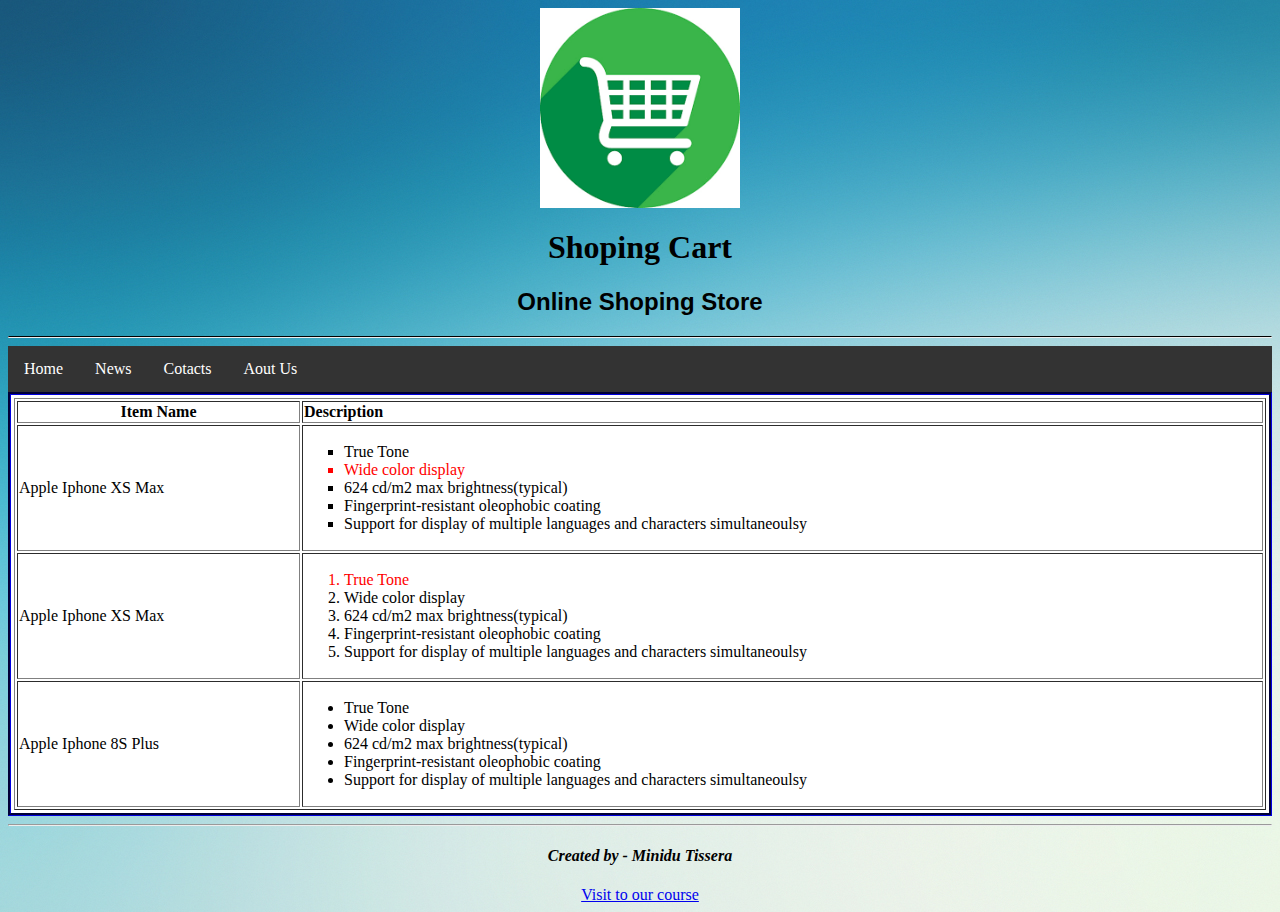
<file: src/index.html>
<!DOCTYPE html> 
<html> 
 <head> 
 <title>My Shoping Carts</title>
 </head>
 <link rel="stylesheet" href="styles/styles.css">
<body>
    <img class ="logo" src="images/download.png" width="200"height="200" alt="Shoping cart">
    <center>
    <h1>Shoping Cart</h1>
    <h2>Online Shoping Store</h2>
    </center>
    <hr class ="hr1">
    <ul class ="menu">
       <li class ="menu"><a href ="index.html">Home</a></li>
       <li class ="menu"><a href ="news.html">News</a></li>
       <li class ="menu"><a href ="register.html">Cotacts</a></li>
       <li class ="menu"><a href ="https://courseweb.sliit.lk/">Aout Us</a></li>
    </ul> 
    <div class ="productData" style="border-style: groove; border-color: darkblue;" >
    <table border="1" width="100%">
       <tr>
          <th class="col1">Item Name</th>
          <th class="col2">Description</th>
      </tr>
      <tr>
         <td>Apple Iphone XS Max</td>
         <td>
            <ul type="square">
            <li>True Tone</li>
            <li style="color: red;">Wide color display</li>
            <li>624 cd/m2 max brightness(typical)</li>
            <li>Fingerprint-resistant oleophobic coating</li>
            <li>Support for display of multiple languages and characters simultaneoulsy</li>
            </ul>
         </td>
      </tr>
      <tr>   
         <td>Apple Iphone XS Max</td>
         <td>
            <ol>
            <li style="color: red;">True Tone</li>
            <li>Wide color display</li>
            <li>624 cd/m2 max brightness(typical)</li>
            <li>Fingerprint-resistant oleophobic coating</li>
            <li>Support for display of multiple languages and characters simultaneoulsy</li>
            </ol>
         </td>
      </tr>
      <tr>    
         <td>Apple Iphone 8S Plus</td>
         <td>
            <ul>
            <li>True Tone</li>
            <li>Wide color display</li>
            <li>624 cd/m2 max brightness(typical)</li>
            <li>Fingerprint-resistant oleophobic coating</li>
            <li>Support for display of multiple languages and characters simultaneoulsy</li>
            </ul>
         </td>     
      </tr> 

    </table> 
    </div>
    <hr>
     <center>
    <h4 style="font-weight: bold; font-style: italic;">Created by - Minidu Tissera</h4>
    <a href ="https://courseweb.sliit.lk/">Visit to our course</a>
   </body> 
</html>
</file>
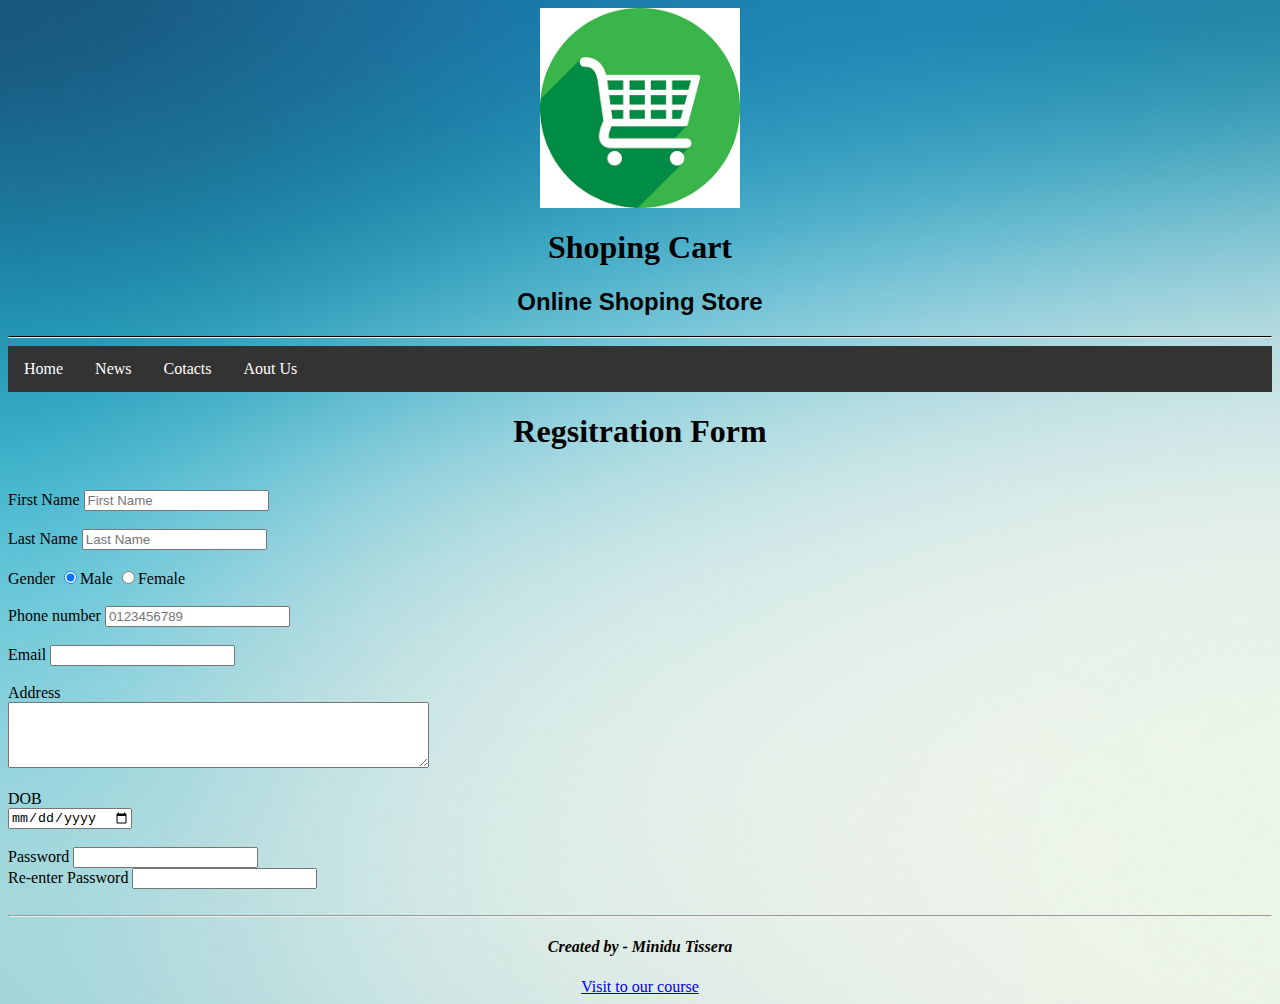
<file: src/contacts us.html>
<!DOCTYPE html> 
<html> 
 <head> 
 <title>My Shoping Carts</title>
 </head>
 <link rel="stylesheet" href="styles/styles.css">
<body>
    <img class ="logo" src="images/download.png" width="200"height="200 alt="Shoping cart">
    <center>
    <h1>Shoping Cart</h1>
    <h2>Online Shoping Store</h2>
    </center>
    <hr class ="hr1">
    <ul class ="menu">
       <li class ="menu"><a href ="index.html">Home</a></li>
       <li class ="menu"><a href ="news.html">News</a></li>
       <li class ="menu"><a href ="register.html">Cotacts</a></li>
       <li class ="menu"><a href ="https://courseweb.sliit.lk/">Aout Us</a></li>
    </ul>

    <h1 class="center">Regsitration Form</h1>
<br>
    <form action="" target="_self" method="post" onsubmit="">

        <label>First Name</label>
        <input type="text" name="firstname" placeholder="First Name" required><br><br>
        <label>Last Name</label>
        <input type="text" name="lastname" placeholder="Last Name" required><br><br>
        <label>Gender</label>
        <input type="radio" name="gender" id="male" checked>Male 
        <input type="radio" name="gender" id="no-male" >Female <br><br>
        <label>Phone number</label>
        <input type="phone" name="mobile" pattern="[0-9]{10}" placeholder="0123456789" required><br><br>
        <label>Email</label>
        <input type="email" name="email" pattern="[a-z0-9._%+-]+@[a-z0-9.-]+\.[a-z]{2,3}$" required><br><br>
        <label>Address</label><br>
        <textarea name="address" rows="4" cols="50"></textarea><br><br>
        <lable>DOB</lable><br>
        <input type="date" name="birthday" required><br><br>
        <label>Password</label>
        <input type="password" name="password" id="pwd" pattern="(?=.\d)(?=.[a-z])(?=.*[A-Z]).{5,10}" required><br>
        <label>Re-enter Password</label>
        <input type="password" name="reenterpassword" id="repwd"  required><br><br>

    </form>
  
    <hr>
     <center>
    <h4 style="font-weight: bold; font-style: italic;">Created by - Minidu Tissera</h4>
    <a href ="https://courseweb.sliit.lk/">Visit to our course</a>
   </body> 
</html>
</file>
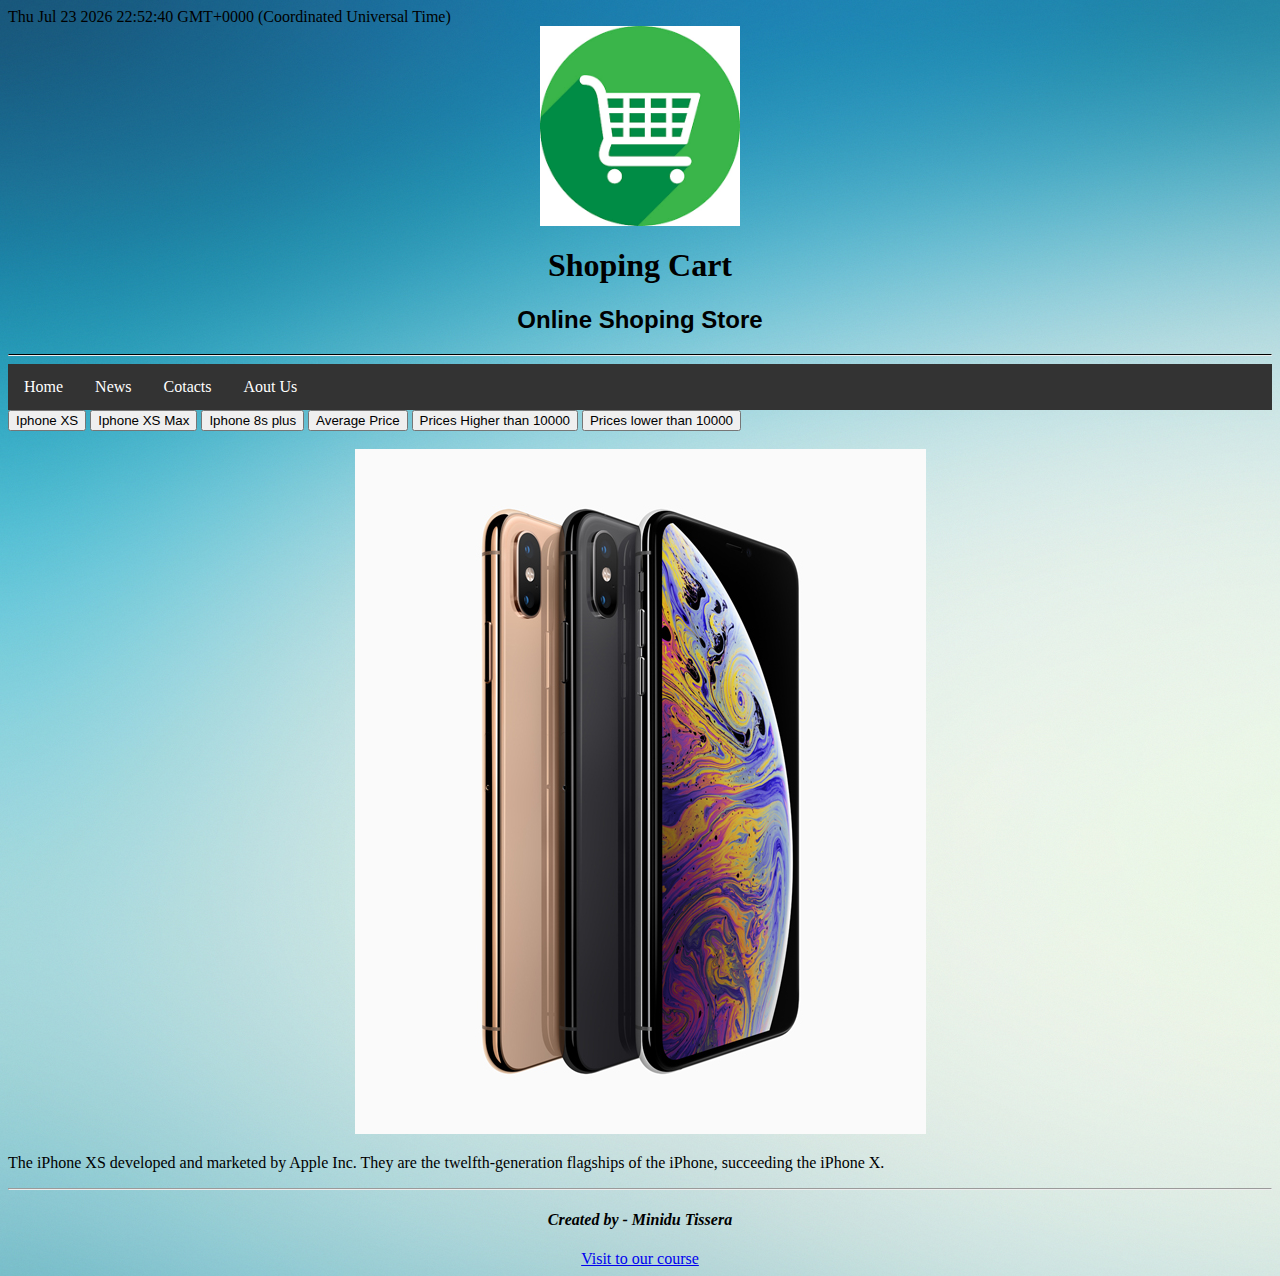
<file: src/news.html>
<!DOCTYPE html> 
<html> 
 <head> 
 <title>My Shoping Carts</title>
 <script>
     document.write(Date());
     </script>
 <link rel="stylesheet" href="styles/styles.css">
 <script src="js/myScript.js"></script>
 </head>
 
<body>
    <img class ="logo" src="images/download.png" width="200"height="200 alt="Shoping cart">
    <center>
    <h1>Shoping Cart</h1>
    <h2>Online Shoping Store</h2>
    </center>
    <hr class ="hr1">
    <ul class ="menu">
       <li class ="menu"><a href ="index.html">Home</a></li>
       <li class ="menu"><a href ="news.html">News</a></li>
       <li class ="menu"><a href ="register.html">Cotacts</a></li>
       <li class ="menu"><a href ="https://courseweb.sliit.lk/">Aout Us</a></li>
    </ul> 

    <button name="btn1" onclick="loadData('btn1')">Iphone XS</button>
    <button name="btn2" onclick="loadData('btn2')">Iphone XS Max</button>
    <button name="btn3" onclick="loadData('btn3')">Iphone 8s plus</button>
    <button name="btn4" onclick="productForInLoop()">Average Price</button>
    <button name="btn5" onclick="pricesHigher()">Prices Higher than 10000</button>
    <button name="btn6" onclick="priceLower()">Prices lower than 10000</button>
    <br><br>

    <center><img id="phoneImage"src="images/iphonexs.jpg"></center>
    <p id="para">
        The iPhone XS developed and marketed by Apple Inc. They are the twelfth-generation flagships of the iPhone, succeeding the iPhone X.
    </p>


     
    <hr>
     <center>
    <h4 style="font-weight: bold; font-style: italic;"">Created by - Minidu Tissera</h4>
    <a href ="https://courseweb.sliit.lk/">Visit to our course</a>
   </body> 
</html>
</file>
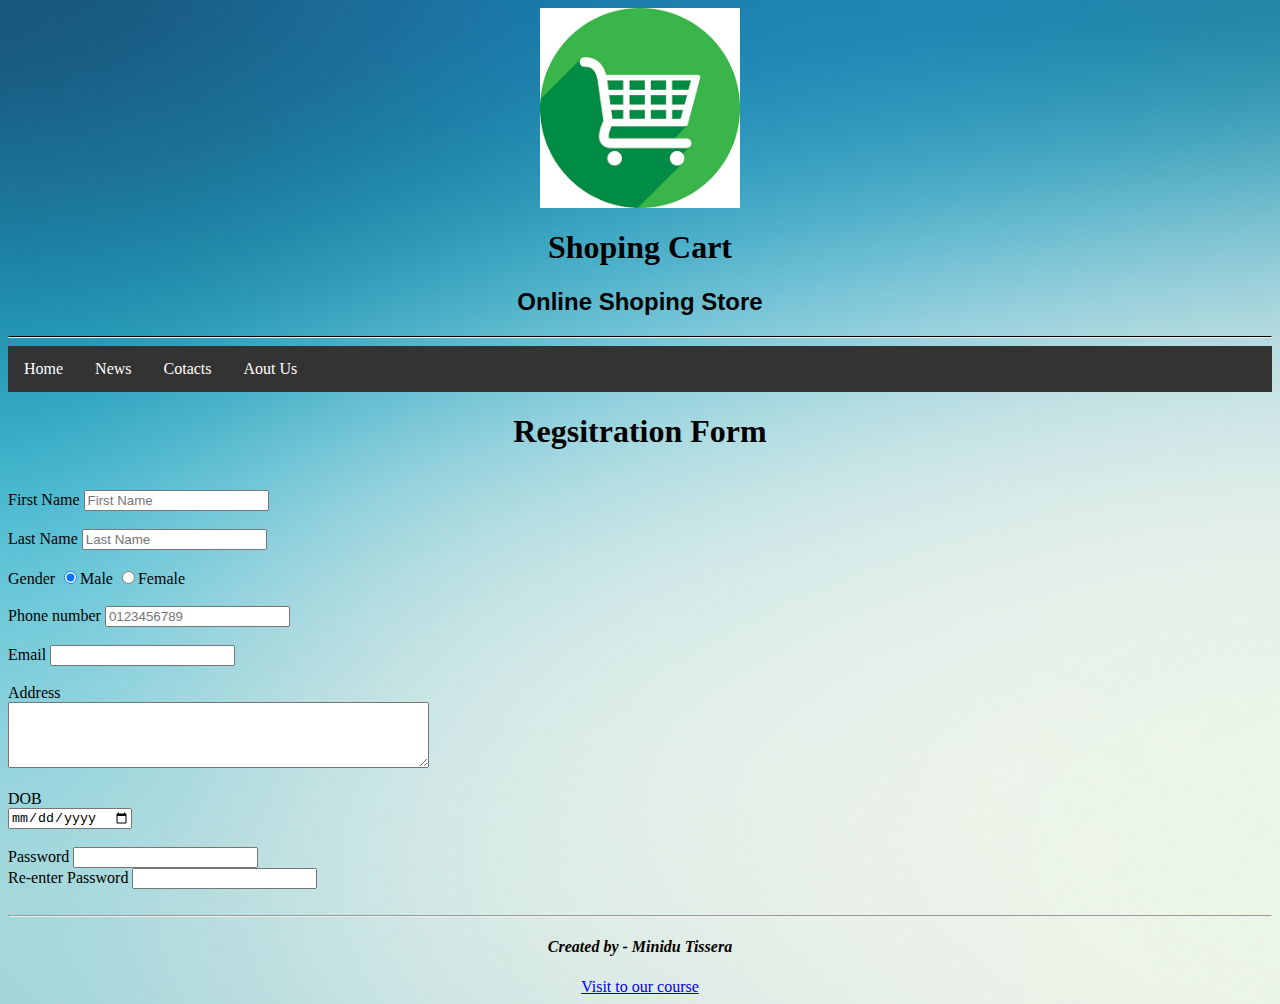
<file: src/register.html>
<!DOCTYPE html> 
<html> 
 <head> 
 <title>My Shoping Carts</title>
 </head>
 <link rel="stylesheet" href="styles/styles.css">
<body>
    <img class ="logo" src="images/download.png" width="200"height="200 alt="Shoping cart">
    <center>
    <h1>Shoping Cart</h1>
    <h2>Online Shoping Store</h2>
    </center>
    <hr class ="hr1">
    <ul class ="menu">
       <li class ="menu"><a href ="index.html">Home</a></li>
       <li class ="menu"><a href ="news.html">News</a></li>
       <li class ="menu"><a href ="register.html">Cotacts</a></li>
       <li class ="menu"><a href ="https://courseweb.sliit.lk/">Aout Us</a></li>
    </ul>

    <h1 class="center">Regsitration Form</h1>
<br>
    <form action="" target="_self" method="post" onsubmit="">

        <label>First Name</label>
        <input type="text" name="firstname" placeholder="First Name" required><br><br>
        <label>Last Name</label>
        <input type="text" name="lastname" placeholder="Last Name" required><br><br>
        <label>Gender</label>
        <input type="radio" name="gender" id="male" checked>Male 
        <input type="radio" name="gender" id="no-male" >Female <br><br>
        <label>Phone number</label>
        <input type="phone" name="mobile" pattern="[0-9]{10}" placeholder="0123456789" required><br><br>
        <label>Email</label>
        <input type="email" name="email" pattern="[a-z0-9._%+-]+@[a-z0-9.-]+\.[a-z]{2,3}$" required><br><br>
        <label>Address</label><br>
        <textarea name="address" rows="4" cols="50"></textarea><br><br>
        <lable>DOB</lable><br>
        <input type="date" name="birthday" required><br><br>
        <label>Password</label>
        <input type="password" name="password" id="pwd" pattern="(?=.*\d)(?=.*[a-z])(?=.*[A-Z]).{5,10}" required><br>
        <label>Re-enter Password</label>
        <input type="password" name="reenterpassword" id="repwd"  required><br><br>

    </form>
  
    <hr>
     <center>
    <h4 style="font-weight: bold; font-style: italic;">Created by - Minidu Tissera</h4>
    <a href ="https://courseweb.sliit.lk/">Visit to our course</a>
   </body> 
</html>
</file>
<file: src/styles/styles.css>
body
   {
       background-image: url("../images/background.jpg");
    } 
.logo {
   display: block;
  margin-left: auto;
  margin-right: auto;
  
}

h1{
   font-family: "Times New Roman",Times, serif;
}
h2{
   font-family:  Arial, Helvetica, sans-serif;
}
.hr1{
   border-top: 1px solid black;
}

ul.menu{
   list-style-type: none;
   margin: 0;
   padding: 0;
   overflow: hidden;
   background-color: #333;
}

li.menu{
   float: left;
}

li a{
   color:white;
   display:block;
   text-align:center;
   padding: 14px 16px;
   text-decoration: none;
}

li a:hover{
   background-color: pink;
}

.productData{
   background-color: white;
   padding: 3px;
   
}
th.col1{
   text-align: center;
}
th.col2{
   text-align: left;
}

div.tbl{
   margin-top: 15px;
   margin-bottom: 10px;
   margin-right: 10px;
   margin-left: 10px;
}

.center
{
   text-align : center;
}
</file>
